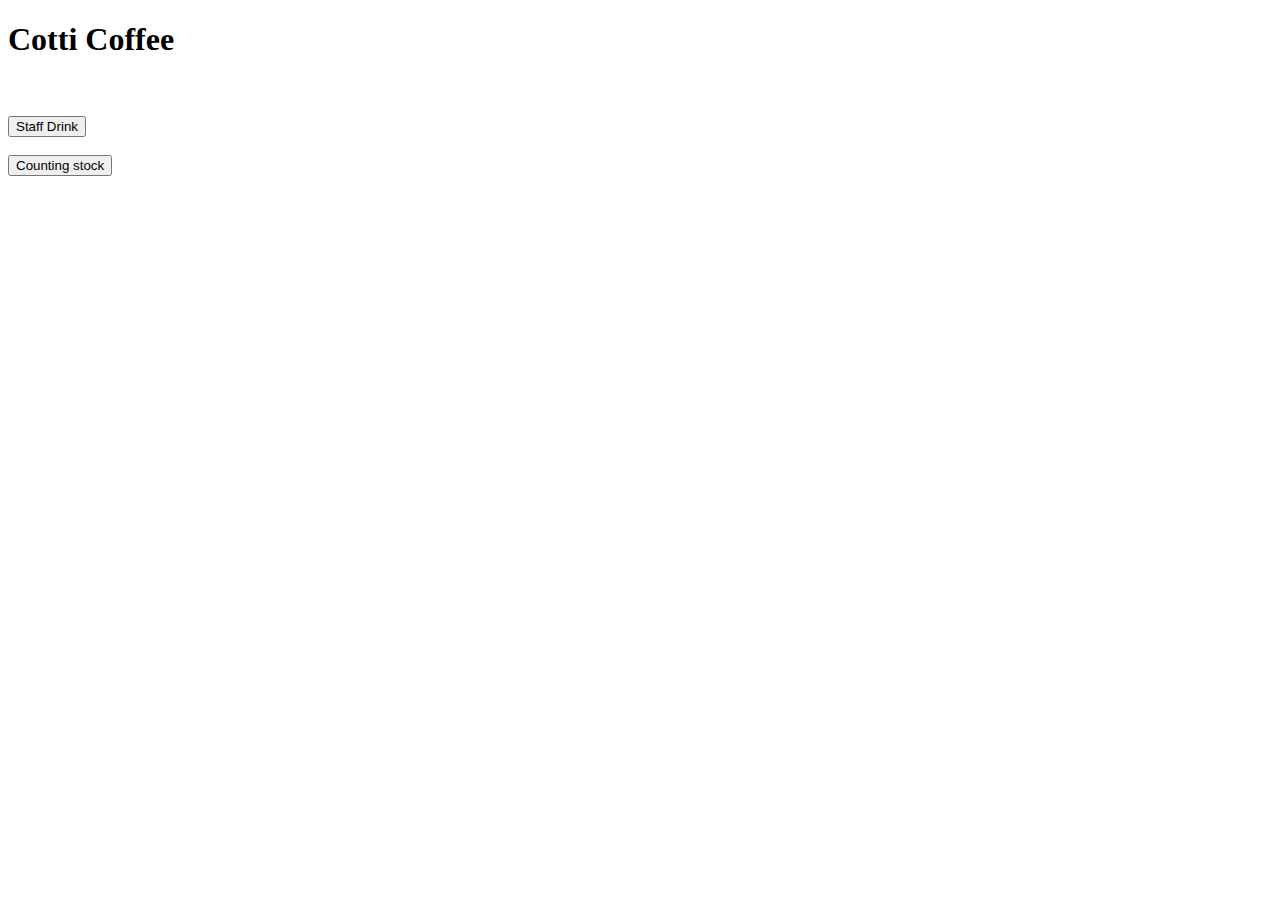
<file: index.html>
<!DOCTYPE html>
<html lang="en">
    <head>
        <meta charset="UTF-8">
        <title>Cotti Coffee</title>
        <link href="style.css" /> 
    </head>
    <body>
        <div>
            <h1>Cotti Coffee</h1>
        </div>
        <br>
        <br>
        <div>
            <button type="button" onclick="document.location='staffDrink.html'">Staff Drink</button>
            <br>
            <br>
            <button type="button" onclick="document.location='countingStock.html'">Counting stock</button>
        </div>
    </body>
</html>
</file>
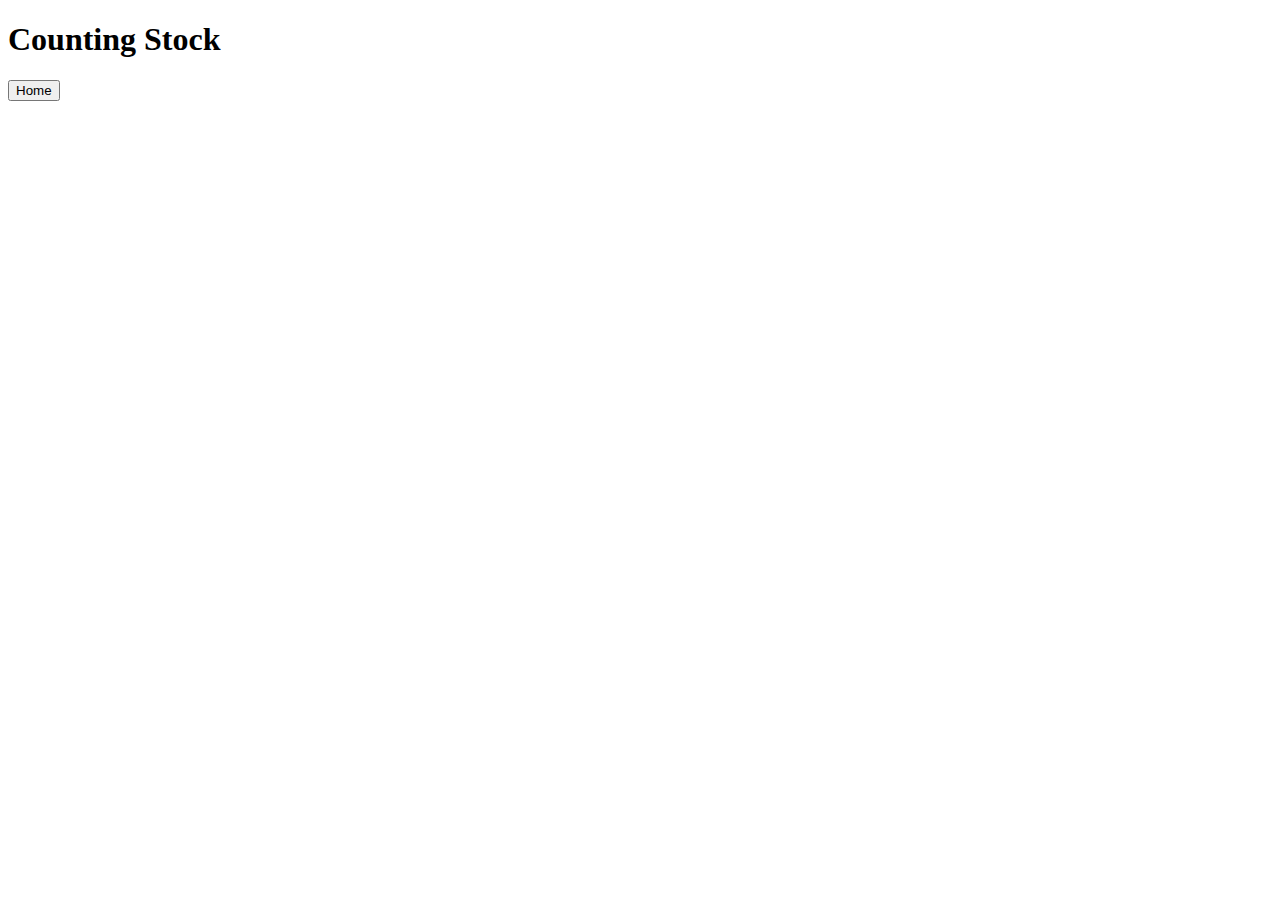
<file: countingStock.html>
<!DOCTYPE html>
<html lang="en">
    <head>
        <meta charset="UTF-8">
        <title>Counting Stock</title>
        <link href="styles.css" /> 
    </head>
    <body>
        <div>
            <h1>Counting Stock</h1>
            <button type="button" onclick="document.location='index.html'">Home</button>
        </div>
    </body>
</html>
</file>
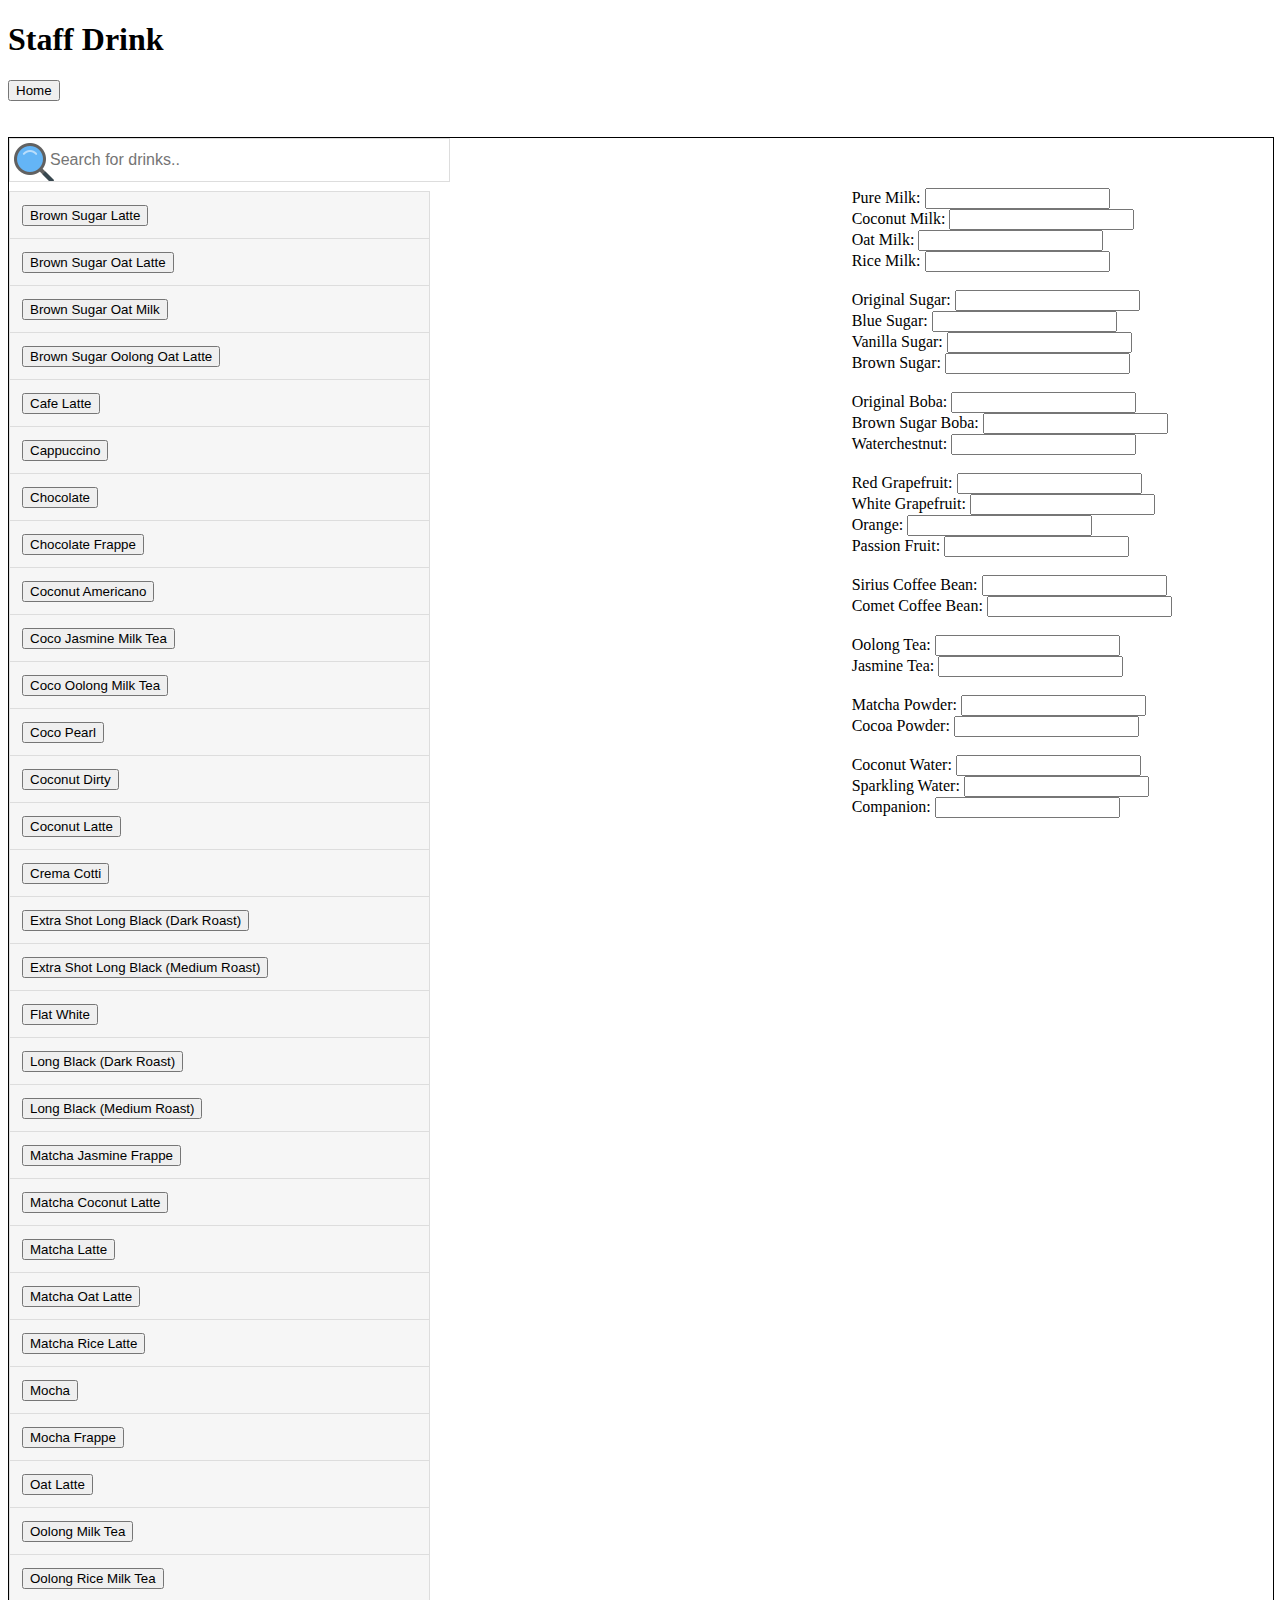
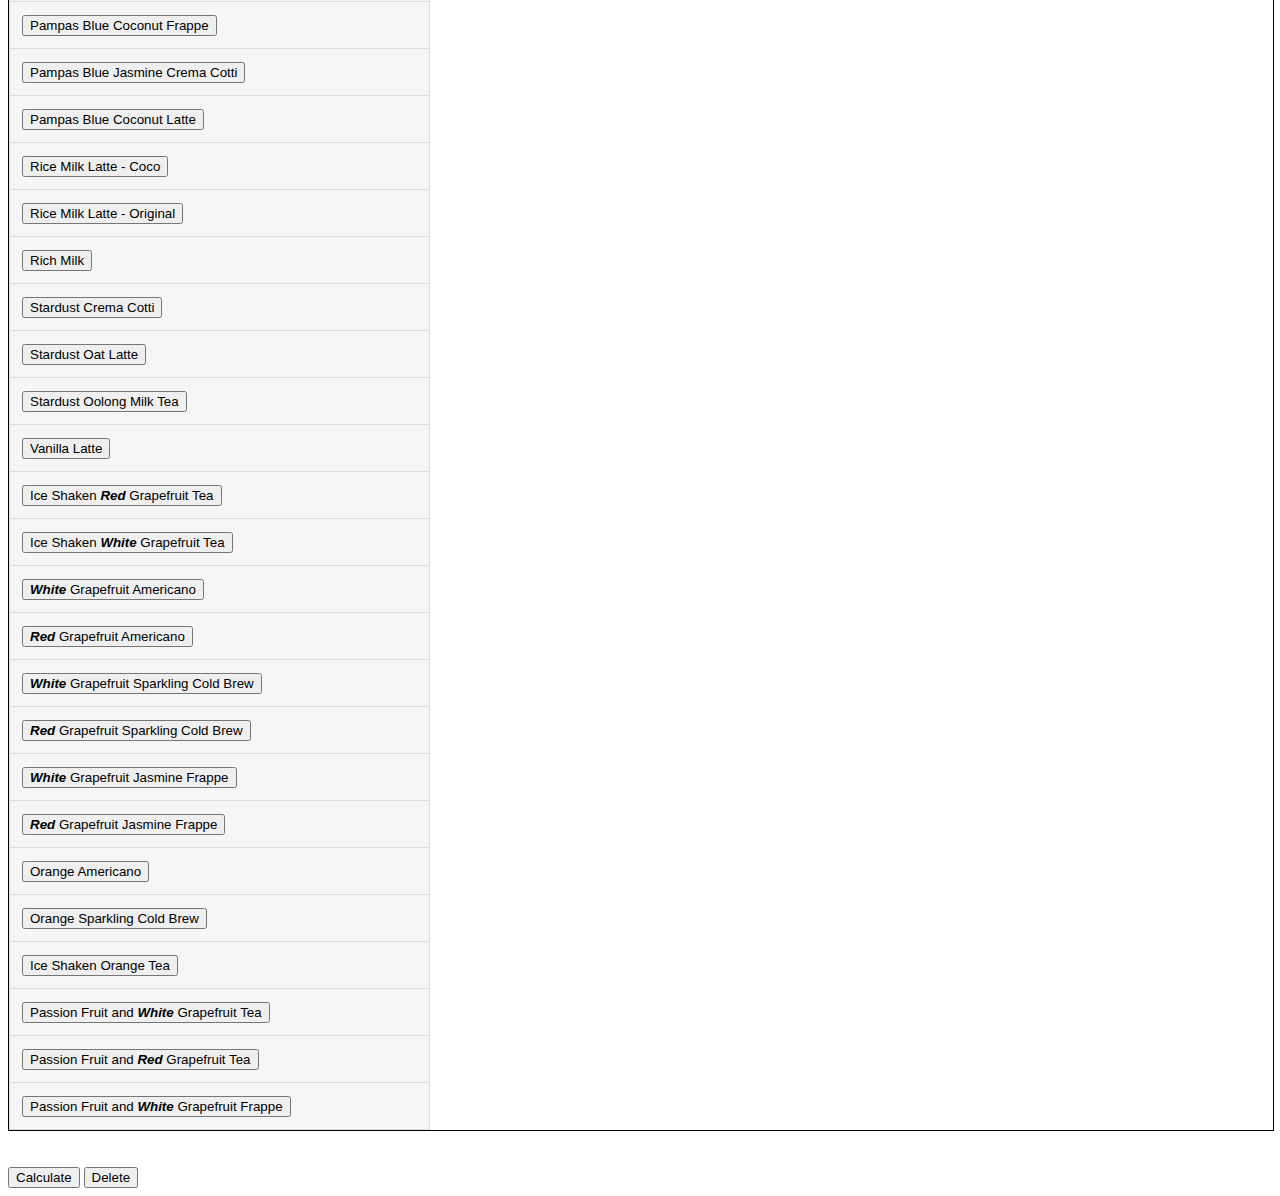
<file: staffDrink.html>
<!DOCTYPE html>
<html lang="en">
    <head>
        <meta charset="UTF-8">
        <title>Staff Drink</title>
        <link rel="stylesheet" href="style.css"> 
        <script src="staffDrink.js"></script>
    </head>
    <body>
        <div>
            <h1>Staff Drink</h1>
            <button type="button" onclick="document.location='index.html'">Home</button>
        </div>
        <br>
        <br>
        <div class="container">
            <div class="left-side">
                <input type="text" id="searchBox" onkeyup="searchableList()" placeholder="Search for drinks..">
                <br>
                <ul id="drinkList">
                    <li><button for="drinks" id="brownSugarLatte">Brown Sugar Latte</button></li>
                    <li><button for="drinks" id="brownSugarOatLatte">Brown Sugar Oat Latte</button></li>
                    <li><button for="drinks" id="brownSugarOatMilk">Brown Sugar Oat Milk</button></li>
                    <li><button for="drinks" id="brownSugarOolongOatLatte">Brown Sugar Oolong Oat Latte</button></li>
                    <li><button for="drinks" id="cafeLatte">Cafe Latte</button></li>
                    <li><button for="drinks" id="cap">Cappuccino</button></li>
                    <li><button for="drinks" id="chocolate">Chocolate</button></li>
                    <li><button for="drinks" id="chocFrappe">Chocolate Frappe</button></li>                
                    <li><button for="drinks" id="cocoAmericano">Coconut Americano</button></li>           
                    <li><button for="drinks" id="cocoJasMilkTea">Coco Jasmine Milk Tea</button></li>
                    <li><button for="drinks" id="cocoOolongMilkTea">Coco Oolong Milk Tea</button></li>                    
                    <li><button for="drinks" id="cocoPearl">Coco Pearl</button></li>
                    <li><button for="drinks" id="cocoDirty">Coconut Dirty</button></li>
                    <li><button for="drinks" id="cocoLatte">Coconut Latte</button></li>
                    <li><button for="drinks" id="cremaCotti">Crema Cotti</button></li>
                    <li><button for="drinks" id="extraShotLongBlackSirius">Extra Shot Long Black (Dark Roast)</button></li>
                    <li><button for="drinks" id="extraShotLongBlackComet">Extra Shot Long Black (Medium Roast)</button></li>
                    <li><button for="drinks" id="flatWhite">Flat White</button></li>
                    <li><button for="drinks" id="longBlackSirius">Long Black (Dark Roast)</button></li>
                    <li><button for="drinks" id="longBlackComet">Long Black (Medium Roast)</button></li>
                    <li><button for="drinks" id="matchaJasFrappe">Matcha Jasmine Frappe</button></li>
                    <li><button for="drinks" id="matchaCocoLatte">Matcha Coconut Latte</button></li>
                    <li><button for="drinks" id="matchaLatte">Matcha Latte</button></li>
                    <li><button for="drinks" id="matchaOatLatte">Matcha Oat Latte</button></li>
                    <li><button for="drinks" id="matchaRiceLatte">Matcha Rice Latte</button></li>
                    <li><button for="drinks" id="mocha">Mocha</button></li>
                    <li><button for="drinks" id="mochaFrappe">Mocha Frappe</button></li>
                    <li><button for="drinks" id="oatLatte">Oat Latte</button></li>
                    <li><button for="drinks" id="oolongMilkTea">Oolong Milk Tea</button></li>
                    <li><button for="drinks" id="oolongRiceMilkTea">Oolong Rice Milk Tea</button></li>
                    <li><button for="drinks" id="pampasBlueFrappe">Pampas Blue Coconut Frappe</button></li>
                    <li><button for="drinks" id="pampasBlueCrema">Pampas Blue Jasmine Crema Cotti</button></li>
                    <li><button for="drinks" id="pampasBlueLatte">Pampas Blue Coconut Latte</button></li>
                    <li><button for="drinks" id="riceLatteCoco">Rice Milk Latte - Coco</button></li>
                    <li><button for="drinks" id="riceLatte">Rice Milk Latte - Original</button></li>
                    <li><button for="drinks" id="richMilk">Rich Milk</button></li>
                    <li><button for="drinks" id="stardustCrema">Stardust Crema Cotti</button></li>
                    <li><button for="drinks" id="stardustOat">Stardust Oat Latte</button></li>
                    <li><button for="drinks" id="stardustOolong">Stardust Oolong Milk Tea</button></li>
                    <li><button for="drinks" id="vanillaLatte">Vanilla Latte</button></li>
                    <li><button for="drinks" id="redGrapefruitTea">Ice Shaken <Strong><i>Red</i></Strong> Grapefruit Tea</button></li>
                    <li><button for="drinks" id="whiteGrapefruitTea">Ice Shaken <Strong><i>White</i></Strong> Grapefruit Tea</button></li>
                    <li><button for="drinks" id="whiteGrapefruitAmericano"><Strong><i>White</i></Strong> Grapefruit Americano</button></li>
                    <li><button for="drinks" id="redGrapefruitAmericano"><Strong><i>Red</i></Strong> Grapefruit Americano</button></li>
                    <li><button for="drinks" id="whiteGrapefruitSparkling"><Strong><i>White</i></Strong> Grapefruit Sparkling Cold Brew</button></li>
                    <li><button for="drinks" id="redGrapefruitSparkling"><Strong><i>Red</i></Strong> Grapefruit Sparkling Cold Brew</button></li>
                    <li><button for="drinks" id="whiteGrapefruitFrappe"><Strong><i>White</i></Strong> Grapefruit Jasmine Frappe</button></li>
                    <li><button for="drinks" id="redGrapefruitFrappe"><Strong><i>Red</i></Strong> Grapefruit Jasmine Frappe</button></li>
                    <li><button for="drinks" id="orangeAmericano">Orange Americano</button></li>
                    <li><button for="drinks" id="orangeSparkling">Orange Sparkling Cold Brew</button></li>
                    <li><button for="drinks" id="orangeTea">Ice Shaken Orange Tea</button></li>
                    <li><button for="drinks" id="passionFruitWhiteTea">Passion Fruit and <Strong><i>White</i></Strong> Grapefruit Tea</button></li>
                    <li><button for="drinks" id="passionFruitRedTea">Passion Fruit and <Strong><i>Red</i></Strong> Grapefruit Tea</button></li>
                    <li><button for="drinks" id="passionFruitWhiteFrappe">Passion Fruit and <Strong><i>White</i></Strong> Grapefruit Frappe</button></li>
                </ul>
            </div>
            <div class="middle-side">
                <div id="hiddenContent1">
                    <label for="drinks" id="labelFontSize">Brown Sugar Latte</label>
                    <br>
                    <br>
                    <label>Temperature</label>
                    <select>
                        <option value="ice">Ice</option>
                        <option value="hot">Hot</option>
                    </select>
                    <br>
                    <br>
                    <label>Sugar</label>
                    <select>
                        <option value="full" selected="selected">Full</option>
                        <option value="half">Half</option>
                    </select>
                    <br>
                    <br>
                    <label>Quantity</label>
                    <input type="number" min="0" max="100">
                    <br>
                    <br>
                    <input type="submit">
                </div>
                <div id="hiddenContent2">
                    <label for="drinks" id="labelFontSize">Brown Sugar Oat Latte</label>
                    <br>
                    <br>
                    <label>Temperature</label>
                    <select>
                        <option value="ice">Ice</option>
                        <option value="hot">Hot</option>
                    </select>
                    <br>
                    <br>
                    <label>Sugar</label>
                    <select>
                        <option value="full" selected="selected">Full</option>
                        <option value="half">Half</option>
                    </select>
                    <br>
                    <br>
                    <label>Quantity</label>
                    <input type="number" min="0" max="100">
                    <br>
                    <br>
                    <input type="submit">
                </div>
                <div id="hiddenContent3">
                    <label for="drinks" id="labelFontSize">Brown Sugar Oat Milk</label>
                    <br>
                    <br>
                    <label>Temperature</label>
                    <select>
                        <option value="hot" selected="selected">Hot</option>
                    </select>
                    <br>
                    <br>
                    <label>Sugar</label>
                    <select>
                        <option value="full" selected="selected">Full</option>
                        <option value="half">Half</option>
                    </select>
                    <br>
                    <br>
                    <label>Quantity</label>
                    <input type="number" min="0" max="100">
                    <br>
                    <br>
                    <input type="submit">
                </div>
            </div>
            <div class="right-side">
                <span>Pure Milk: </span>
                <input id="pureMilk" type="text" readonly>
                <br>
                <span>Coconut Milk: </span>
                <input id="coconutMilk" type="text" readonly>
                <br>
                <span>Oat Milk: </span>
                <input id="oatMilk" type="text" readonly>
                <br>
                <span>Rice Milk: </span>
                <input id="riceMilk" type="text" readonly>
                <br>
                <br>
                <span>Original Sugar: </span>
                <input id="originalSugar" type="text" readonly>
                <br>
                <span>Blue Sugar: </span>
                <input id="blueSugar" type="text" readonly>
                <br>
                <span>Vanilla Sugar: </span>
                <input id="vanillaSugar" type="text" readonly>
                <br>
                <span>Brown Sugar: </span>
                <input id="brownSugar" type="text" readonly>
                <br>
                <br>
                <span>Original Boba: </span>
                <input id="originalBoba" type="text" readonly>
                <br>
                <span>Brown Sugar Boba: </span>
                <input id="brownBoba" type="text" readonly>
                <br>
                <span>Waterchestnut: </span>
                <input id="waterchestnut" type="text" readonly>
                <br>
                <br>
                <span>Red Grapefruit: </span>
                <input id="redGrapefruit" type="text" readonly>
                <br>
                <span>White Grapefruit: </span>
                <input id="whiteGrapefruit" type="text" readonly>
                <br>
                <span>Orange: </span>
                <input id="orange" type="text" readonly>
                <br>
                <span>Passion Fruit: </span>
                <input id="passionfruit" type="text" readonly>
                <br>
                <br>
                <span>Sirius Coffee Bean: </span>
                <input id="sirius" type="text" readonly>
                <br>
                <span>Comet Coffee Bean: </span>
                <input id="comet" type="text" readonly>
                <br>
                <br>
                <span>Oolong Tea: </span>
                <input id="Oolong" type="text" readonly>
                <br>
                <span>Jasmine Tea: </span>
                <input id="Jasmine" type="text" readonly>
                <br>
                <br>
                <span>Matcha Powder: </span>
                <input id="matcha" type="text" readonly>
                <br>
                <span>Cocoa Powder: </span>
                <input id="cocoa" type="text" readonly>
                <br>
                <br>
                <span>Coconut Water: </span>
                <input id="coconutWater" type="text" readonly>
                <br>
                <span>Sparkling Water: </span>
                <input id="sparkling" type="text" readonly>
                <br>
                <span>Companion: </span>
                <input id="companion" type="text" readonly>
                <br>
            </div>
        </div>
        <br>
        <br>
        <button id="btn1">Calculate</button>
    <button id="btn2">Delete</button>
    </body>
</html>
</file>
<file: style.css>
.container {
    display: flex;
    width: 100%;
    border: 1px solid black;
}

.left-side {
    flex: 1;
}

.right-side {
    flex: 1;
    margin-top: 50px;
}

.middle-side {
    flex: 1;
}

#searchBox {
    background-image: url('image/icons8-search-48.png'); /* Add a search icon to input */
    background-repeat: no-repeat; /* Do not repeat the icon image */
    width: 90%; /* Full-width */
    font-size: 16px; /* Increase font-size */
    padding: 12px 20px 12px 40px; /* Add some padding */
    border: 1px solid #ddd; /* Add a grey border */
    margin-bottom: 10px; /* Add some space below the input */
}

#drinkList {
    /* Remove default list styling */
  list-style-type: none;
  padding: 0;
  margin: 0;
}

#drinkList li { /* Target li under contentList */
    border: 1px solid #ddd; /* Add a border to all links */
    margin-top: -1px; /* Prevent double borders */
    background-color: #f6f6f6; /* Grey background color */
    padding: 12px; /* Add some padding */
    text-decoration: none; /* Remove default text underline */
    font-size: 18px; /* Increase the font-size */
    color: black; /* Add a black text color */
    display: block; /* Make it into a block element to fill the whole list */
}

#drinkList li a:hover:not(.header) { 
    background-color: #eee; /* Add a hover effect to all links, except for headers */
}

#labelFontSize {
    font-size: 20px;
}

/* Brown Sugar Latte */
#hiddenContent1 {
    display: none;
    margin-top: 50px;
    margin-left: 30px;
}

/* Brown Sugar Oat Latte */
#hiddenContent2 {
    display: none;
    margin-top: 50px;
    margin-left: 30px;
}

/* Brown Sugar Oat Milk */
#hiddenContent3 {
    display: none;
    margin-top: 50px;
    margin-left: 30px;
}
</file>
